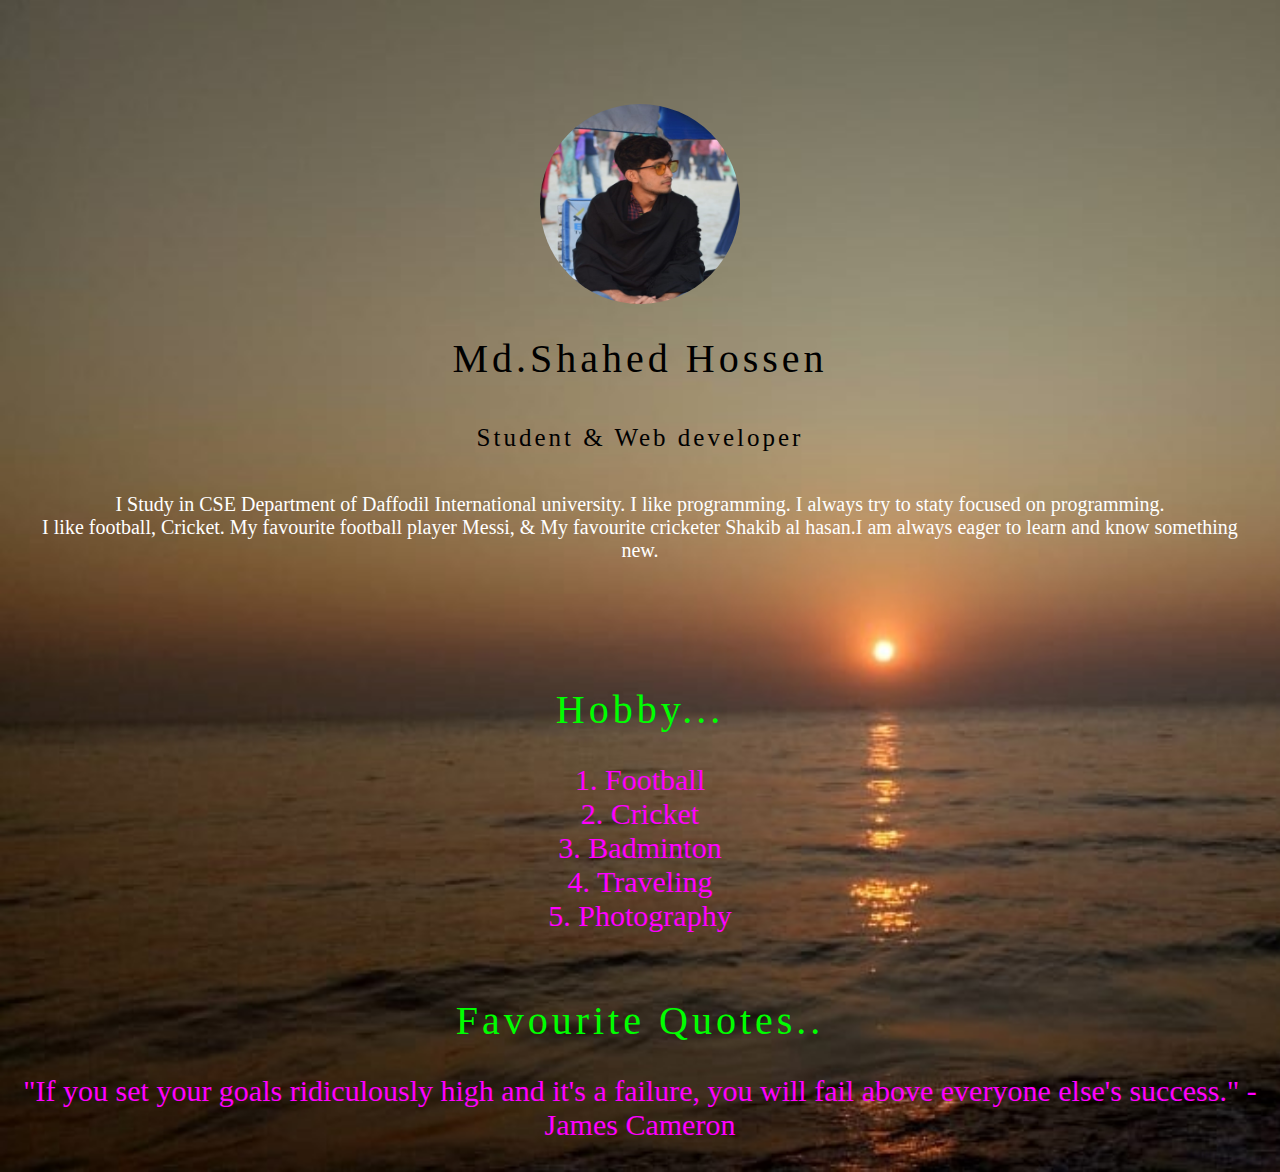
<file: about.html>
<!DOCTYPE html>
<html lang="en">
<head>
    <meta charset="UTF-8">
    <meta name="viewport" content="width=device-width, initial-scale=1.0">
    <link rel="stylesheet" href="./css/about.css">
    <title>about</title>
</head>
<body>

    <div class="box">
        <img src="./shahed1.jfif" alt="shahed" class="box-img">
        <h1>Md.Shahed Hossen</h1>
        <h5>Student & Web developer</h5>
        <p>
            I Study in CSE Department of Daffodil International university. I like programming. I always try to staty focused on programming. <br>
            I like football, Cricket. My favourite football player Messi, & My favourite cricketer Shakib al hasan.I am always eager to learn and know something new.
        </p>

        <!-- <ul>
            <li><a href="#"><i class="fa fa-facebook" aria-hidden="true"></i></a></li>
            <li><a href="#"><i class="fa fa-twitter" aria-hidden="true"></i></a></li>
            <li><a href="#"><i class="fa fa-google-plus-square" aria-hidden="true"></i>
            </a></li>

        </ul> -->

    </div>
    <div class="hobby">
        <h1>
            <b>Hobby...</b>
        </h1>
        <p>
            1. Football<br>
            2. Cricket<br>
            3. Badminton<br> 
            4. Traveling<br>
            5. Photography
        </p>
    </div>
    <div class="quito">
        <h1>Favourite Quotes..</h1>
        <p>
            "If you set your goals ridiculously high and it's a failure, 
             you will fail above everyone else's success." -James Cameron
        </p>
    </div>
</body>
</html>
</file>
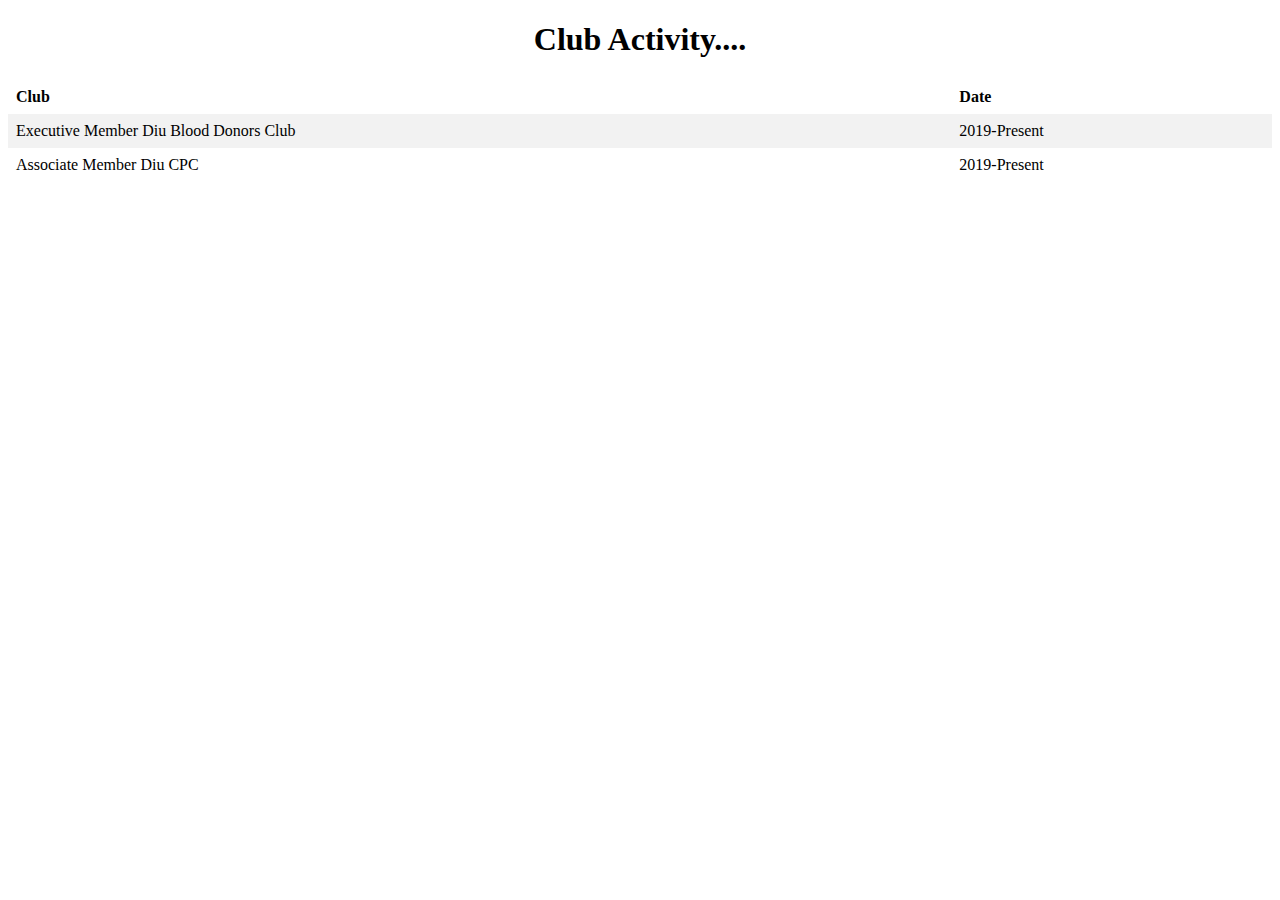
<file: activity.html>
<!DOCTYPE html>
<html lang="en">
<head>
    <meta charset="UTF-8">
    <meta http-equiv="X-UA-Compatible" content="IE=edge">
    <meta name="viewport" content="width=device-width, initial-scale=1.0">
    <link rel="stylesheet" href="./css/activity.css">
    <title>Activity</title>
</head>
<body>
    <div class="container">

        <div class="bg"></div>
        <div>
            <h1> Club Activity....</h1>
        </div>
        <table id="customers">
            <tr>
              <th>Club</th>
              <th>Date</th>
            </tr>
            <tr>
              <td>Executive Member Diu Blood Donors Club</td>
              <td>2019-Present</td>
            </tr>
            <tr>
              <td>Associate Member Diu CPC</td>
              <td>2019-Present</td>
            </tr>
            
          </table>    

    </div>
    
</body>
</html>
</file>
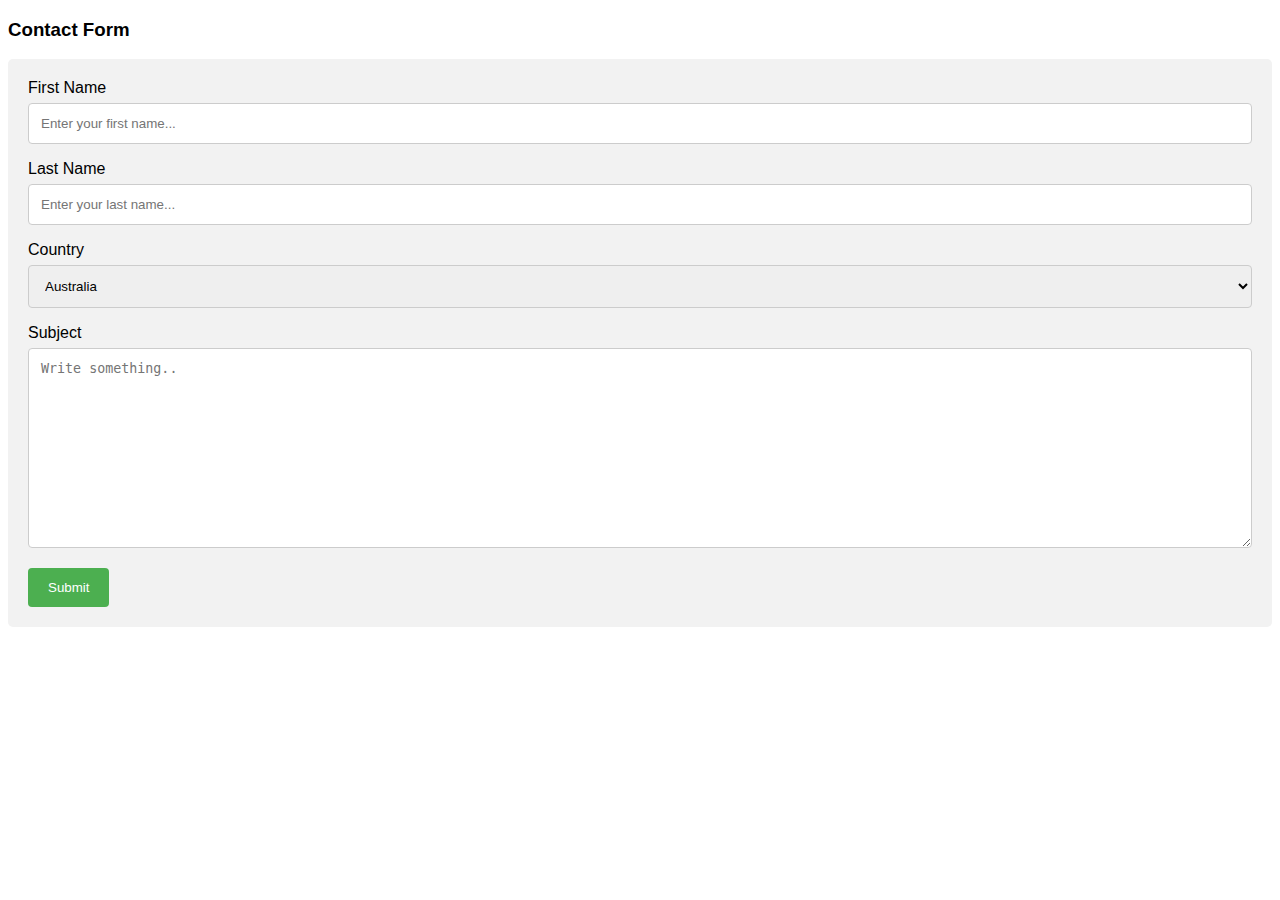
<file: contact.html>
<!DOCTYPE html>
<html lang="en">
<head>
    <meta charset="UTF-8">
    <meta name="viewport" content="width=device-width, initial-scale=1.0">
    <link rel="stylesheet" href="./css/contact.css">

    <title>Contact</title>
</head>
<body>

    <h3>Contact Form</h3>

<div class="container">
  <form action="/action_page.php">
    <label for="fname">First Name</label>
    <input type="text" id="fname" name="firstname" placeholder="Enter your first name...">

    <label for="lname">Last Name</label>
    <input type="text" id="lname" name="lastname" placeholder="Enter your last name...">

    <label for="country">Country</label>
    <select id="country" name="country">
      <option value="australia">Australia</option>
      <option value="Bangladesh">Bangladesh</option>
      <option value="canada">Canada</option>
      <option value="usa">USA</option>
    </select>

    <label for="subject">Subject</label>
    <textarea id="subject" name="subject" placeholder="Write something.." style="height:200px"></textarea>

    <input type="submit" value="Submit">
  </form>
</div>

    
</body>
</html>
</file>
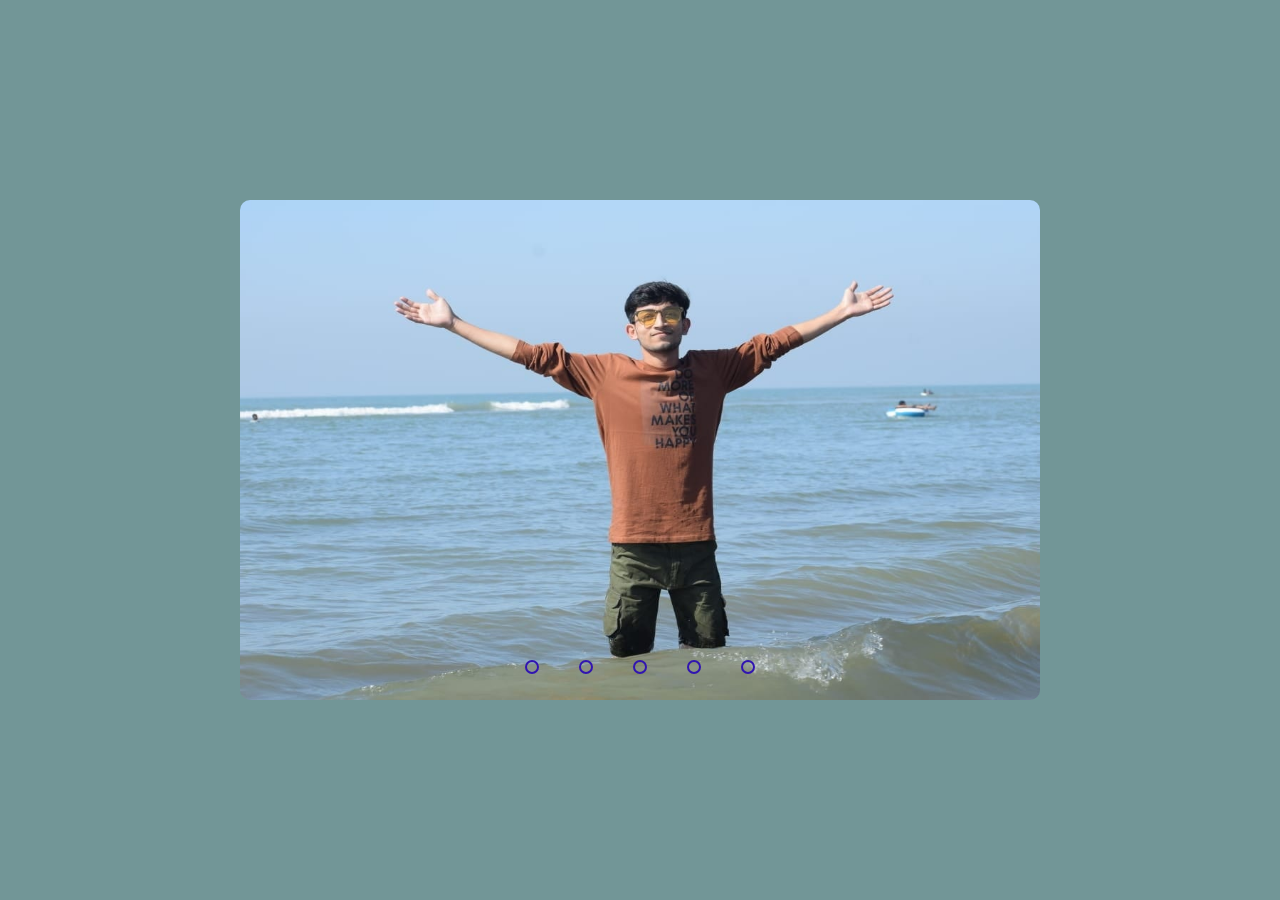
<file: gallery.html>
<!DOCTYPE html>
<html lang="en">
<head>
    <meta charset="UTF-8">
    <meta name="viewport" content="width=device-width, initial-scale=1.0">
    <link rel="stylesheet" href="./css/gallery.css">
    <title>gallery</title>
</head>
<body>
    <!-- image slider -->
    <div class="slider">
        <div class="slides">
            <!-- radio button start -->
            
            <input type="radio" name="radio-btn" id="radio1">
            <input type="radio" name="radio-btn" id="radio2">
            <input type="radio" name="radio-btn" id="radio3">
            <input type="radio" name="radio-btn" id="radio4">
            <input type="radio" name="radio-btn" id="radio5">
            <!-- radio button end -->
            <!-- slider image start -->

            <div class="slide first">
                <img src="./img/1.jpg" alt="">
            </div>
            <div class="slide">
                <img src="./img/2.jpg" alt="">
            </div>
            <div class="slide">
                <img src="./img/3.jpg" alt="">
            </div>
            <div class="slide">
                <img src="./img/4.jpg" alt="">
            </div>
            <div class="slide">
                <img src="./img/5.jpg" alt="">
            </div>
           
            <!-- slider image end -->
            <div class="navigation-auto">
                <div class="auto-bt1"></div>
                <div class="auto-bt2"></div>
                <div class="auto-bt3"></div>
                <div class="auto-bt4"></div>
                <div class="auto-bt5"></div>
            </div>

        </div>

        <div class="navigation-manual">
            <label for="radio1" class="manual-btn"></label>
            <label for="radio2" class="manual-btn"></label>
            <label for="radio3" class="manual-btn"></label>
            <label for="radio4" class="manual-btn"></label>
            <label for="radio5" class="manual-btn"></label>
        </div>


    </div>
    
</body>
</html>
</file>
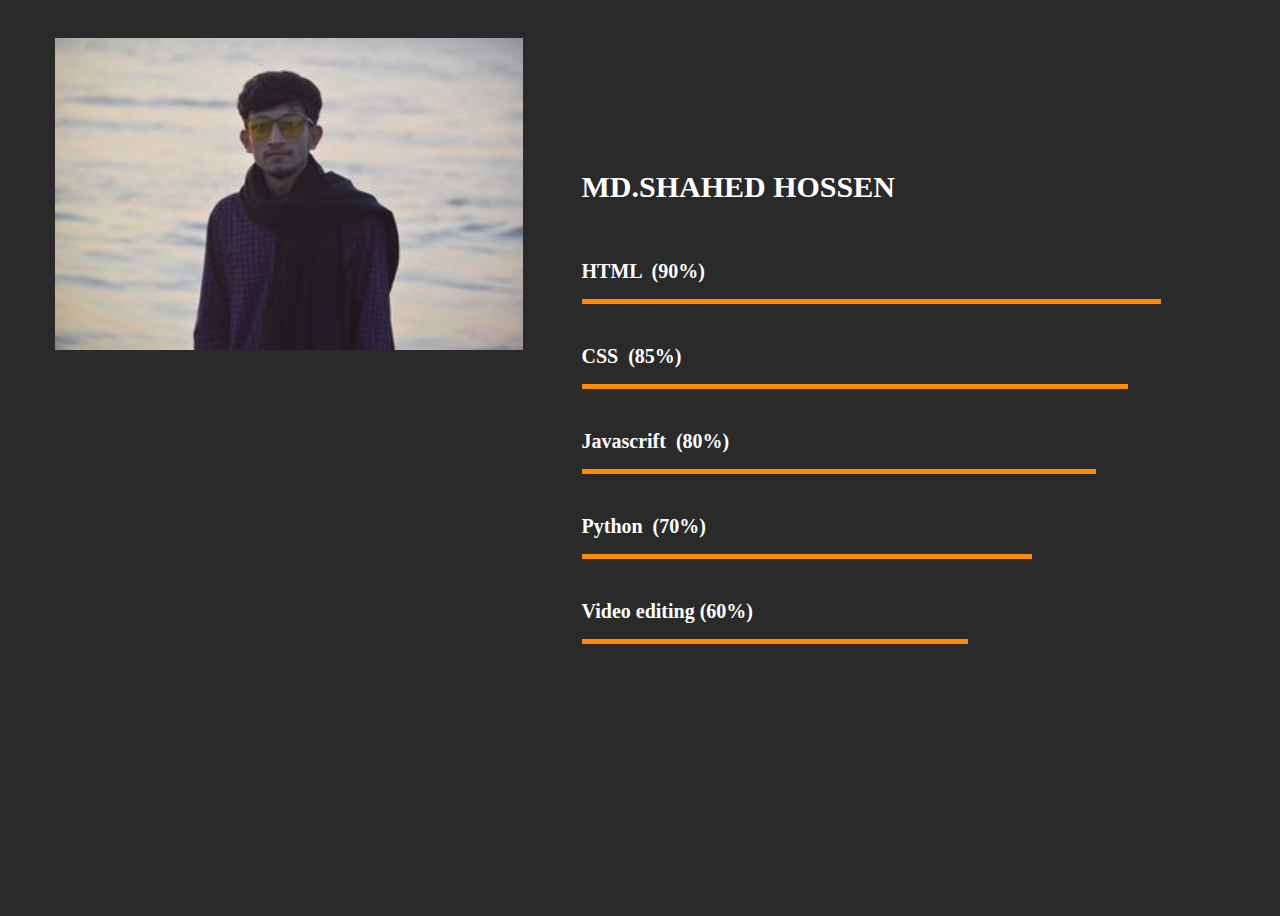
<file: skills.html>
<!DOCTYPE html>
<html lang="en">
<head>
    <meta charset="UTF-8">
    <meta name="viewport" content="width=device-width, initial-scale=1.0">
    <link rel="stylesheet" href="./css/skill.css">
    <title>Skills</title>
</head>
<body>
    <div class="wrapper">
        <div class="img-area">
            <img src="./skill.jpg" alt="">
            
        </div>
        <div class="skills-area">
            <h2>Md.Shahed Hossen</h2>
            <ul class="box">
                <li><span class="line box1"></span><b>HTML &nbsp;(90%)</b></li>
                <li><span class="line box2"></span><b>CSS &nbsp;(85%)</b></li>
                <li><span class="line box3"></span><b>Javascrift &nbsp;(80%)</b></li>
                <li><span class="line box4"></span><b>Python &nbsp;(70%)</b></li>
                <li><span class="line box5"></span><b>Video editing&nbsp;(60%)</b></li>

            </ul>


        </div>
    </div>
    
</body>
</html>
</file>
<file: css/about.css>
body{
    margin: 0;
    padding: 0;
    background: url("image/nature.jpg");
    background-size: cover;
}
.box{
    width: 400;
    background: rgba(0,0,0,0,0.4);
    padding: 40px;
    text-align: center;
    margin: auto;
    margin-top: 5%;

}
.box-img{
    border-radius: 60%;
    width: 200px;
    height: 200px;

}
.box h1{
    font-size: 40px;
    letter-spacing: 4px;
    font-weight: 100;
}
.box h5{
    font-size: 25px;
    letter-spacing: 3px;
    font-weight: 100;
    /* color: white; */

}
.box p{
    font-size: 20px;
    color: white;
}
.hobby{
    width: 400;
    background: rgba(0,0,0,0,0.4);
    /* padding: 40px; */
    text-align: center;
    margin: auto;
    margin-top: 5%;
}

.hobby h1 {
    font-size: 40px;
    letter-spacing: 4px;
    font-weight: 100;
    color:#00FF00;
}
.hobby p{
    font-size: 30px;
    color: #FF00FF;

}
.quito{
    width: 400;
    background: rgba(0,0,0,0,0.4);
    text-align: center;
    margin: auto;
    margin-top: 5%;
}

.quito h1 {
    font-size: 40px;
    letter-spacing: 4px;
    font-weight: 100;
    color:#00FF00;
}
.quito p{
    font-size: 30px;
    color: #FF00FF;
}
</file>
<file: css/activity.css>
table {
    border-collapse: collapse;
    width: 100%;
  }
  
  th, td {
    text-align: left;
    padding: 8px;
  }
  
  tr:nth-child(even) {background-color: #f2f2f2;}

  h1{
      text-align: center;
  }
</file>
<file: css/contact.css>
body {
    font-family: Arial, Helvetica, sans-serif;
}

* {
    box-sizing: border-box;
}

input[type=text], select, textarea {
  width: 100%;
  padding: 12px;
  border: 1px solid #ccc;
  border-radius: 4px;
  box-sizing: border-box;
  margin-top: 6px;
  margin-bottom: 16px;
  resize: vertical;
}

input[type=submit] {
  background-color: #4CAF50;
  color: white;
  padding: 12px 20px;
  border: none;
  border-radius: 4px;
  cursor: pointer;
}

input[type=submit]:hover {
  background-color: #45a049;
}

.container {
  border-radius: 5px;
  background-color: #f2f2f2;
  padding: 20px;
}
</file>
<file: css/gallery.css>
body{
    margin: 0;
    padding: 0;
    height: 100vh;
    display: flex;
    justify-content: center;
    align-items: center;
    background-color: #729697;

}
.slider{
    width: 800px;
    height: 500px;
    border-radius: 10px;
    overflow: hidden;
}
.slides{
    width: 500%;
    height: 500px;
    display: flex;
}
.slides input{
    display: none;
}
.slide{
    width: 20%;
    transition: 2s;
}
.slide img{
    width: 800px;
    height: 500px;
}

.navigation-manual{
    position: absolute;
    width: 800px;
    margin-top: -40px;
    display: flex;
    justify-content: center;

}
.manual-btn{
    border: 2px solid #3115b0;
    padding: 5px;
    border-radius: 10px;
    cursor: pointer;
    transition: 1s;

}
.manual-btn:not(:last-child){
    margin-right: 40px;
}
.manual-btn:hover{
    background:#642ea2 ;
}

#radio1:checked ~ .first{
    margin-left: 0;
}

#radio2:checked ~ .first{
    margin-left: -20%;
}

#radio3:checked ~ .first{
    margin-left: -40%;
}

#radio4:checked ~ .first{
    margin-left: -60%;
}

#radio5:checked ~ .first{
    margin-left: -80%;
}
</file>
<file: css/skill.css>
body{
    height: 100vh;
    color: #fff;
    font-family: poppins;
    background: rgb(43, 42, 42);
}
.wrapper{
    width: 1170px;
    margin: 0 auto;
    font-size: 14px;
    line-height: 28px;
    padding: 30px 0 30px;
}
.wrapper h2{
    font-size: 30px;
    text-transform: uppercase;
    margin-bottom: 15%;
    text-align: left;

}
.wrapper img{
    width: 100%;

}
.img-area{
    width: 40%;
    float: left;
}
.skills-area{
    width: 55%;
    position: relative;
    float: right;
    margin-top: 110px;
}
.box{
    list-style: none;
    margin: 0;
    padding: 0;
}
.box li{
    margin-bottom: 50px;
    height: 35px;

}
.box li b{
    position: relative;
    top: -40px;
    font-size: 20px;
}
.line{
    height: 5px;
    margin: 2px 0;
    background: darkorange;
    position: absolute;
}
.box1{
    width: 90%;
    animation: box1 2s ease-out;
}
.box2{
    width: 85%;
    animation: box1 2s ease-out;
}
.box3{
    width: 80%;
    animation: box1 2s ease-out;
}
.box4{
    width: 70%;
    animation: box1 2s ease-out;
}
.box5{
    width: 60%;
    animation: box1 2s ease-out;
}
@keyframes box1{
    0%{
        width: 0;
    }
    100%{
        width: 90;
    }

}

@keyframes box2{
    0%{
        width: 0;
    }
    100%{
        width: 85;
    }

}
@keyframes box3{
    0%{
        width: 0;
    }
    100%{
        width: 80;
    }

}
@keyframes box4{
    0%{
        width: 0;
    }
    100%{
        width: 70;
    }

}
@keyframes box5{
    0%{
        width: 0;
    }
    100%{
        width: 60;
    }

}
</file>
